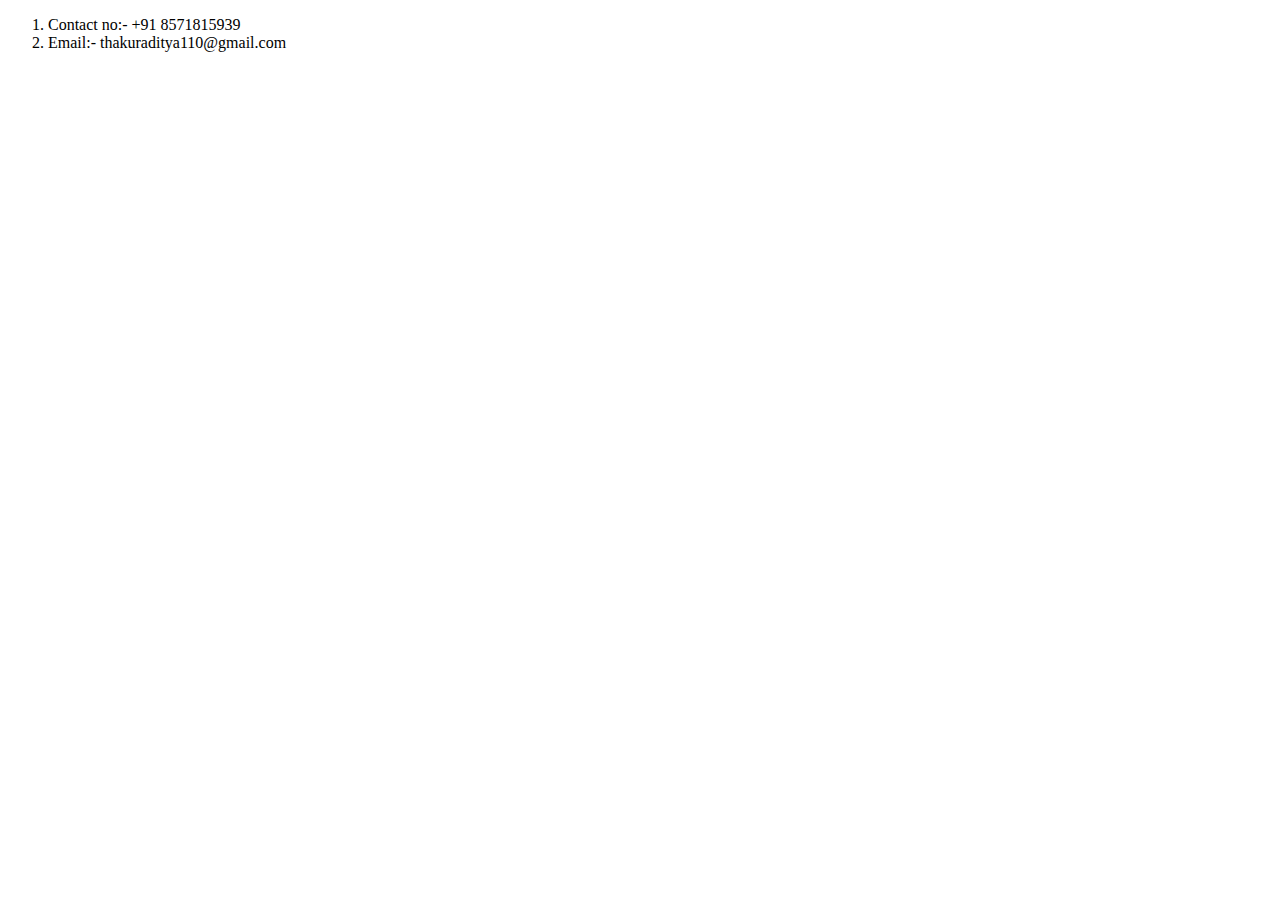
<file: contact.html>
<!DOCTYPE html>
<html lang="en" dir="ltr">
  <head>
    <meta charset="utf-8">
    <title>Get in Touch</title>

  </head>
  <body>
    <ol>

      <li>Contact no:- +91 8571815939</li>
      <li>Email:- thakuraditya110@gmail.com</li>
      

    </ol>
  </body>
</html>
</file>
